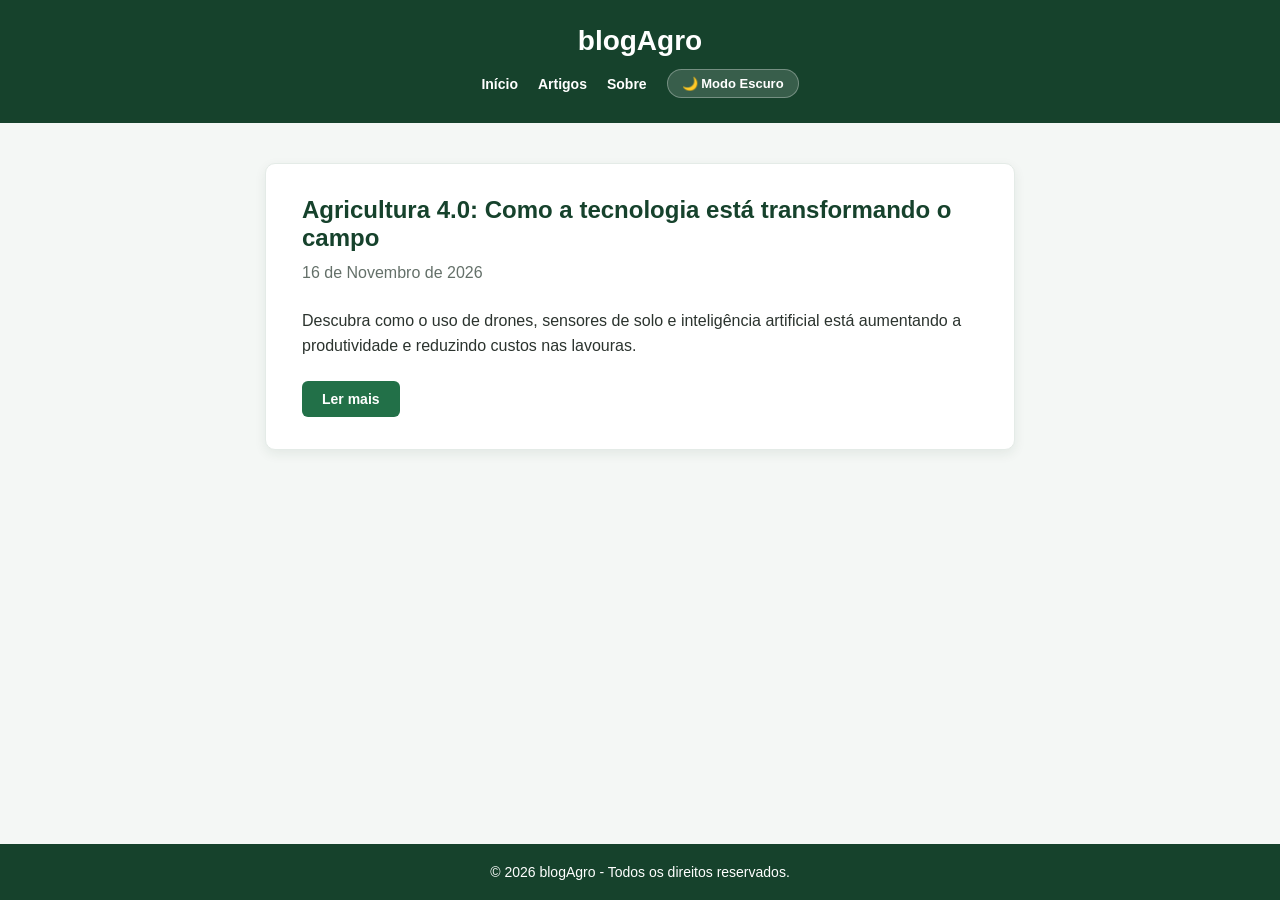
<file: index.html>
<!DOCTYPE html>
<html lang="pt-BR">
<head>
    <meta charset="UTF-8">
    <meta name="viewport" content="width=device-width, initial-scale=1.0">
    <title>blogAgro</title>
    <link rel="stylesheet" href="style.css">
</head>
<body>

    <header>
        <h1>blogAgro</h1>
        <nav>
            <a href="index.html">Início</a>
            <a href="index.html">Artigos</a>
            <a href="#">Sobre</a>
            <button id="btn-tema" class="btn-tema">🌙 Modo Escuro</button>
        </nav>
    </header>

    <main>
        <article class="post-card">
            <h2>Agricultura 4.0: Como a tecnologia está transformando o campo</h2>
            <p class="data">16 de Novembro de 2026</p>
            <p>Descubra como o uso de drones, sensores de solo e inteligência artificial está aumentando a produtividade e reduzindo custos nas lavouras.</p>
            <a href="postagem1.html" class="btn">Ler mais</a>
        </article>
    </main>

    <footer>
        <p>© 2026 blogAgro - Todos os direitos reservados.</p>
    </footer>

    <script src="script.js"></script>
</body>
</html>
</file>
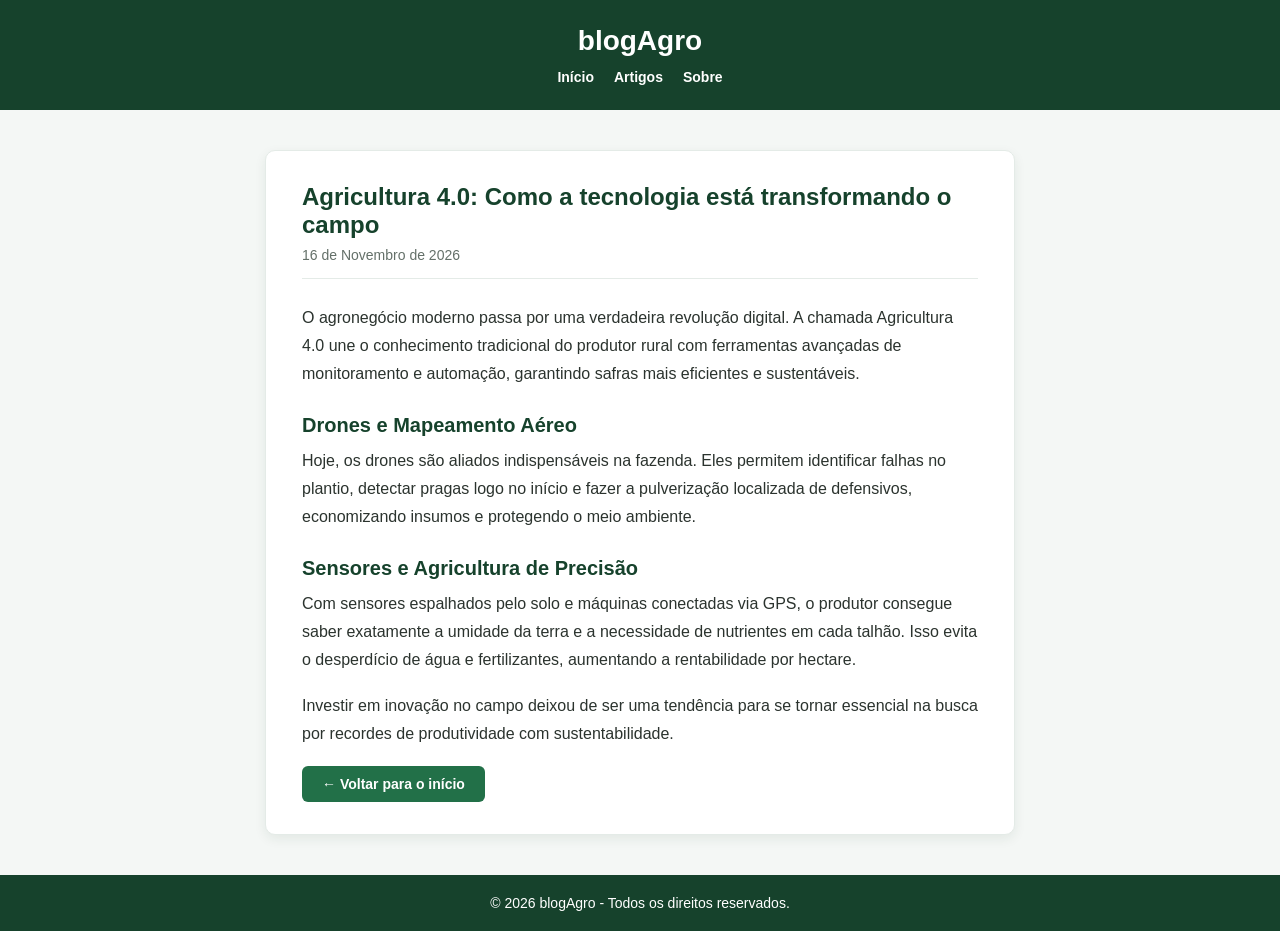
<file: postagem1.html>
<!DOCTYPE html>
<html lang="pt-BR">
<head>
    <meta charset="UTF-8">
    <meta name="viewport" content="width=device-width, initial-scale=1.0">
    <title>Agricultura 4.0 - blogAgro</title>
    <link rel="stylesheet" href="style.css">
</head>
<body>

    <header>
        <h1>blogAgro</h1>
        <nav>
            <a href="index.html">Início</a>
            <a href="index.html">Artigos</a>
            <a href="#">Sobre</a>
        </nav>
    </header>

    <main>
        <article class="post-completo">
            <h2>Agricultura 4.0: Como a tecnologia está transformando o campo</h2>
            <p class="data">16 de Novembro de 2026</p>
            
            <div class="conteudo">
                <p>O agronegócio moderno passa por uma verdadeira revolução digital. A chamada Agricultura 4.0 une o conhecimento tradicional do produtor rural com ferramentas avançadas de monitoramento e automação, garantindo safras mais eficientes e sustentáveis.</p>
                
                <h3>Drones e Mapeamento Aéreo</h3>
                <p>Hoje, os drones são aliados indispensáveis na fazenda. Eles permitem identificar falhas no plantio, detectar pragas logo no início e fazer a pulverização localizada de defensivos, economizando insumos e protegendo o meio ambiente.</p>

                <h3>Sensores e Agricultura de Precisão</h3>
                <p>Com sensores espalhados pelo solo e máquinas conectadas via GPS, o produtor consegue saber exatamente a umidade da terra e a necessidade de nutrientes em cada talhão. Isso evita o desperdício de água e fertilizantes, aumentando a rentabilidade por hectare.</p>
                
                <p>Investir em inovação no campo deixou de ser uma tendência para se tornar essencial na busca por recordes de produtividade com sustentabilidade.</p>
            </div>

            <a href="index.html" class="btn">← Voltar para o início</a>
        </article>
    </main>

    <footer>
        <p>© 2026 blogAgro - Todos os direitos reservados.</p>
    </footer>

</body>
</html>
</file>
<file: style.css>
/* Variáveis de Cores - Modo Claro (Padrão) */
:root {
    --bg-body: #f4f7f5;
    --bg-card: #ffffff;
    --bg-header: #16422c;
    --text-main: #2b332e;
    --text-title: #16422c;
    --text-muted: #647069;
    --btn-bg: #227048;
    --btn-hover: #195436;
    --border-color: #e4ebe7;
    --shadow: 0 4px 12px rgba(22, 66, 44, 0.08);
}

/* Variáveis de Cores - Modo Escuro */
body.dark-mode {
    --bg-body: #111613;
    --bg-card: #1b241f;
    --bg-header: #0b1c13;
    --text-main: #e2e8e4;
    --text-title: #52b788;
    --text-muted: #98a69e;
    --btn-bg: #2d8a5b;
    --btn-hover: #40916c;
    --border-color: #2b3831;
    --shadow: 0 4px 15px rgba(0, 0, 0, 0.4);
}

* {
    margin: 0;
    padding: 0;
    box-sizing: border-box;
    font-family: Arial, Helvetica, sans-serif;
}

body {
    background-color: var(--bg-body);
    color: var(--text-main);
    display: flex;
    flex-direction: column;
    min-height: 100vh;
    transition: background-color 0.3s, color 0.3s;
}

/* Cabeçalho */
header {
    background-color: var(--bg-header);
    color: #ffffff;
    text-align: center;
    padding: 25px 20px;
    position: relative;
}

header h1 {
    font-size: 28px;
    margin-bottom: 12px;
}

nav {
    display: flex;
    justify-content: center;
    align-items: center;
    flex-wrap: wrap;
    gap: 20px;
}

nav a {
    color: #ffffff;
    text-decoration: none;
    font-weight: bold;
    font-size: 14px;
}

nav a:hover {
    color: #95d5b2;
    text-decoration: underline;
}

/* Botão Claro / Escuro */
.btn-tema {
    background-color: rgba(255, 255, 255, 0.15);
    color: #ffffff;
    border: 1px solid rgba(255, 255, 255, 0.3);
    padding: 6px 14px;
    border-radius: 20px;
    cursor: pointer;
    font-size: 13px;
    font-weight: bold;
    transition: background-color 0.2s;
}

.btn-tema:hover {
    background-color: rgba(255, 255, 255, 0.25);
}

/* Conteúdo Principal */
main {
    flex: 1;
    display: flex;
    flex-direction: column;
    align-items: center;
    padding: 40px 20px;
    gap: 20px;
}

/* Cards */
.post-card,
.post-completo {
    background-color: var(--bg-card);
    max-width: 750px;
    width: 100%;
    padding: 32px 36px;
    border-radius: 10px;
    box-shadow: var(--shadow);
    border: 1px solid var(--border-color);
    transition: background-color 0.3s, border-color 0.3s;
}

.post-card h2,
.post-completo h2 {
    font-size: 24px;
    color: var(--text-title);
    margin-bottom: 8px;
}

.data {
    color: var(--text-muted);
    font-size: 14px;
    margin-bottom: 18px;
}

.post-completo .data {
    border-bottom: 1px solid var(--border-color);
    padding-bottom: 15px;
    margin-bottom: 25px;
}

.post-card p {
    font-size: 16px;
    line-height: 1.6;
    margin-bottom: 22px;
}

/* Texto da postagem completa */
.conteudo p {
    font-size: 16px;
    line-height: 1.75;
    margin-bottom: 18px;
}

.conteudo h3 {
    font-size: 20px;
    color: var(--text-title);
    margin: 26px 0 10px 0;
}

/* Botões principais (Ler mais e Voltar) */
.btn {
    display: inline-block;
    background-color: var(--btn-bg);
    color: #ffffff;
    text-decoration: none;
    padding: 10px 20px;
    border-radius: 6px;
    font-size: 14px;
    font-weight: bold;
    transition: background-color 0.2s;
}

.btn:hover {
    background-color: var(--btn-hover);
}

/* Rodapé */
footer {
    background-color: var(--bg-header);
    color: #ffffff;
    text-align: center;
    padding: 20px;
    font-size: 14px;
}
</file>
